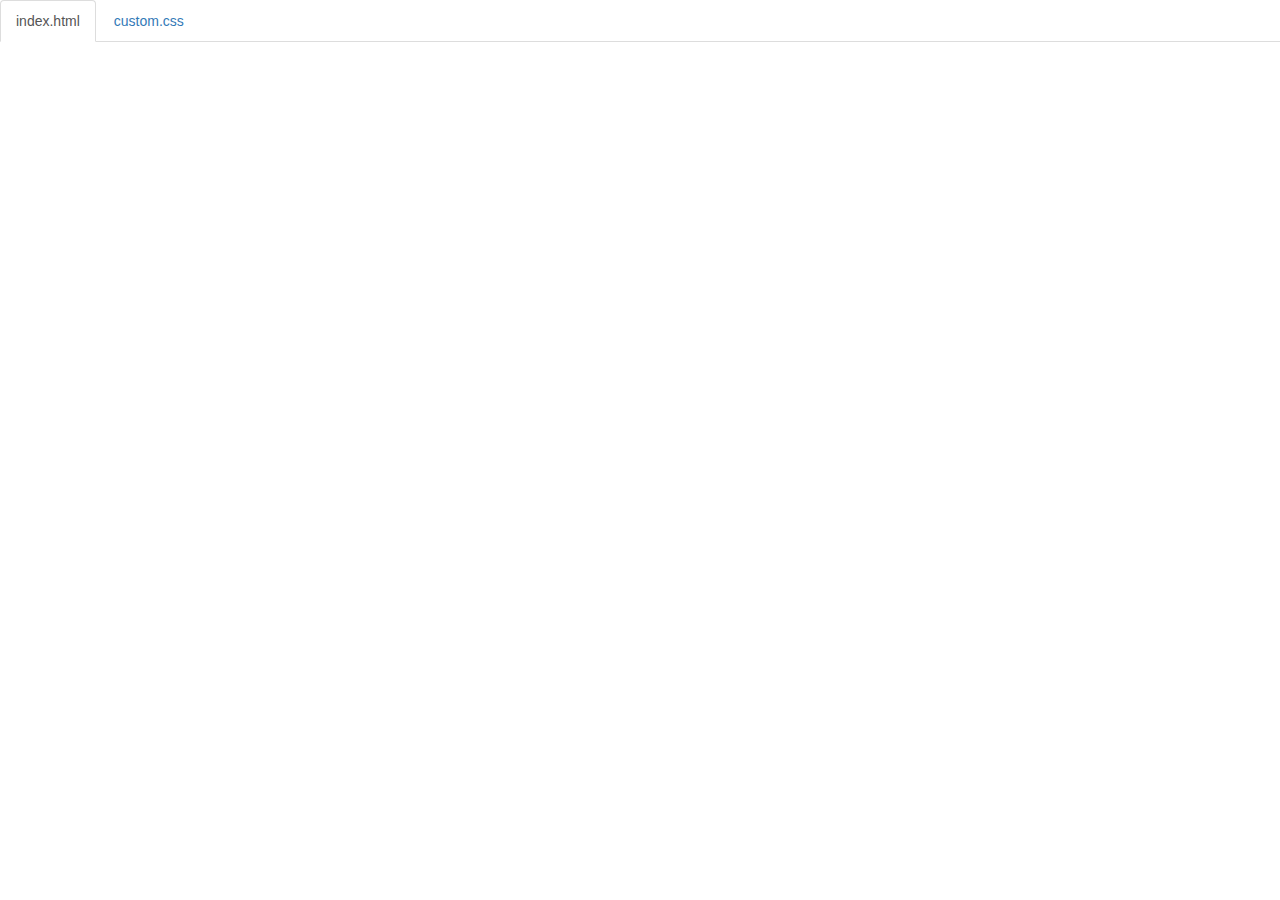
<file: personal-project/code.html>
<!DOCTYPE html>
<html lang="en">

<head>
    <title>Code</title>
    <meta charset="utf-8">
    <meta name="viewport" content="width=device-width, initial-scale=1">
    <link rel="stylesheet" href="https://maxcdn.bootstrapcdn.com/bootstrap/3.3.6/css/bootstrap.min.css">
    <script src="https://ajax.googleapis.com/ajax/libs/jquery/1.12.0/jquery.min.js"></script>
    <script src="https://maxcdn.bootstrapcdn.com/bootstrap/3.3.6/js/bootstrap.min.js"></script>
    <style>
        body {
            padding-top: 50px;
        }
        
        .navbar-fixed-top {
            background-color: white;
        }
    </style>
</head>

<body>

    <div class="container-fluid">
        <ul class="nav nav-tabs navbar-fixed-top">
            <li class="active"><a href="#index">index.html</a></li>
            <li><a href="#custom">custom.css</a></li>
        </ul>

        <!-- 
URL structure:
https://gist-it.appspot.com/github/OWNERS-USERNAME/REPO-NAME/raw/master/PATH/TO/FILE?footer=0

EXAMPLE: 
https://gist-it.appspot.com/github/bmuellerhstat/shabr/raw/master/index.html?footer=0
-->
        <div class="tab-content">
            <div id="index" class="tab-pane fade in active">
                <script src="https://gist-it.appspot.com/github/paolac8171/website-immigration/raw/master/personal-project/index.html?footer=0"></script>
            </div>
            <div id="custom" class="tab-pane fade">
                <script src="https://gist-it.appspot.com/github/paolac8171/website-immigration/raw/master/personal-project/style.css?footer=0"></script>
            </div>
        </div>

        <script>
            $(document).ready(function() {
                $(".nav-tabs a").click(function() {
                    $(this).tab('show');
                });
                $('.nav-tabs a').on('shown.bs.tab', function(event) {
                    var x = $(event.target).text(); // active tab
                    var y = $(event.relatedTarget).text(); // previous tab
                    $(".act span").text(x);
                    $(".prev span").text(y);
                });

                // custom code font-size (uncomment below to see effect)
                // $('pre').css('font-size','16px');
            });
        </script>

</body>

</html>
</file>
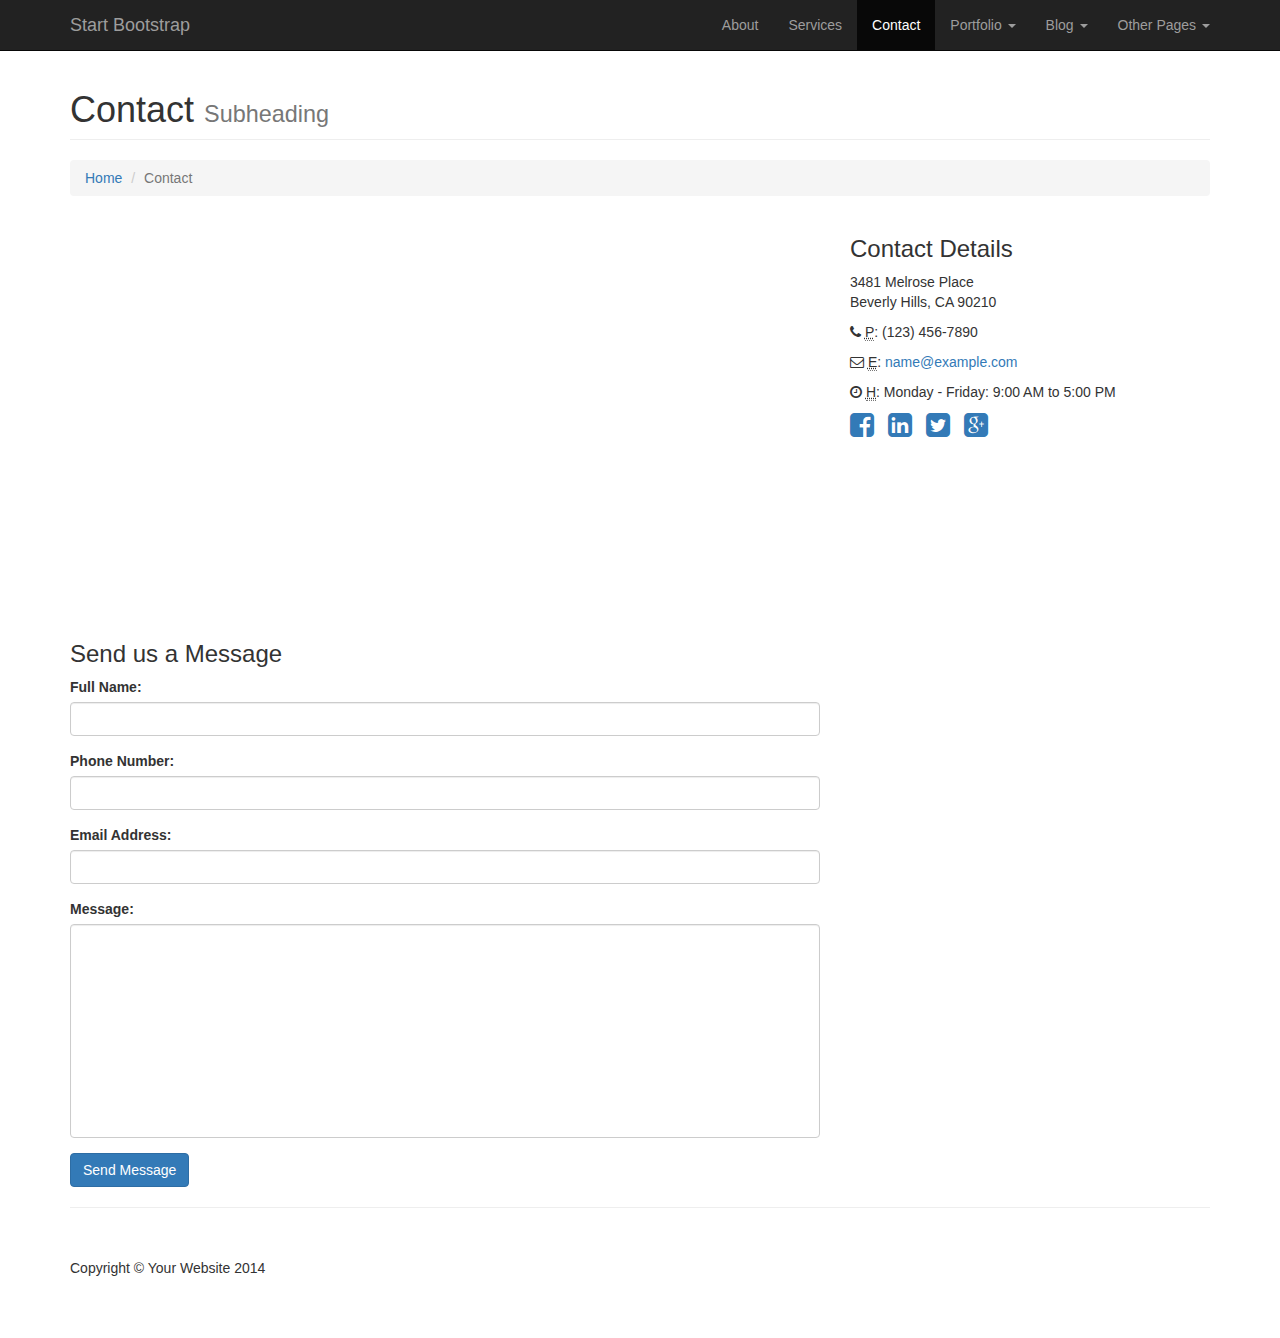
<file: startbootstrap-modern-business-gh-pages/contact.html>
<!DOCTYPE html>
<html lang="en">

<head>

    <meta charset="utf-8">
    <meta http-equiv="X-UA-Compatible" content="IE=edge">
    <meta name="viewport" content="width=device-width, initial-scale=1">
    <meta name="description" content="">
    <meta name="author" content="">

    <title>Modern Business - Start Bootstrap Template</title>

    <!-- Bootstrap Core CSS -->
    <link href="css/bootstrap.min.css" rel="stylesheet">

    <!-- Custom CSS -->
    <link href="css/modern-business.css" rel="stylesheet">

    <!-- Custom Fonts -->
    <link href="font-awesome/css/font-awesome.min.css" rel="stylesheet" type="text/css">

    <!-- HTML5 Shim and Respond.js IE8 support of HTML5 elements and media queries -->
    <!-- WARNING: Respond.js doesn't work if you view the page via file:// -->
    <!--[if lt IE 9]>
        <script src="https://oss.maxcdn.com/libs/html5shiv/3.7.0/html5shiv.js"></script>
        <script src="https://oss.maxcdn.com/libs/respond.js/1.4.2/respond.min.js"></script>
    <![endif]-->

</head>

<body>

    <!-- Navigation -->
    <nav class="navbar navbar-inverse navbar-fixed-top" role="navigation">
        <div class="container">
            <!-- Brand and toggle get grouped for better mobile display -->
            <div class="navbar-header">
                <button type="button" class="navbar-toggle" data-toggle="collapse" data-target="#bs-example-navbar-collapse-1">
                    <span class="sr-only">Toggle navigation</span>
                    <span class="icon-bar"></span>
                    <span class="icon-bar"></span>
                    <span class="icon-bar"></span>
                </button>
                <a class="navbar-brand" href="index.html">Start Bootstrap</a>
            </div>
            <!-- Collect the nav links, forms, and other content for toggling -->
            <div class="collapse navbar-collapse" id="bs-example-navbar-collapse-1">
                <ul class="nav navbar-nav navbar-right">
                    <li>
                        <a href="about.html">About</a>
                    </li>
                    <li>
                        <a href="services.html">Services</a>
                    </li>
                    <li class="active">
                        <a href="contact.html">Contact</a>
                    </li>
                    <li class="dropdown">
                        <a href="#" class="dropdown-toggle" data-toggle="dropdown">Portfolio <b class="caret"></b></a>
                        <ul class="dropdown-menu">
                            <li>
                                <a href="portfolio-1-col.html">1 Column Portfolio</a>
                            </li>
                            <li>
                                <a href="portfolio-2-col.html">2 Column Portfolio</a>
                            </li>
                            <li>
                                <a href="portfolio-3-col.html">3 Column Portfolio</a>
                            </li>
                            <li>
                                <a href="portfolio-4-col.html">4 Column Portfolio</a>
                            </li>
                            <li>
                                <a href="portfolio-item.html">Single Portfolio Item</a>
                            </li>
                        </ul>
                    </li>
                    <li class="dropdown">
                        <a href="#" class="dropdown-toggle" data-toggle="dropdown">Blog <b class="caret"></b></a>
                        <ul class="dropdown-menu">
                            <li>
                                <a href="blog-home-1.html">Blog Home 1</a>
                            </li>
                            <li>
                                <a href="blog-home-2.html">Blog Home 2</a>
                            </li>
                            <li>
                                <a href="blog-post.html">Blog Post</a>
                            </li>
                        </ul>
                    </li>
                    <li class="dropdown">
                        <a href="#" class="dropdown-toggle" data-toggle="dropdown">Other Pages <b class="caret"></b></a>
                        <ul class="dropdown-menu">
                            <li>
                                <a href="full-width.html">Full Width Page</a>
                            </li>
                            <li>
                                <a href="sidebar.html">Sidebar Page</a>
                            </li>
                            <li>
                                <a href="faq.html">FAQ</a>
                            </li>
                            <li>
                                <a href="404.html">404</a>
                            </li>
                            <li>
                                <a href="pricing.html">Pricing Table</a>
                            </li>
                        </ul>
                    </li>
                </ul>
            </div>
            <!-- /.navbar-collapse -->
        </div>
        <!-- /.container -->
    </nav>

    <!-- Page Content -->
    <div class="container">

        <!-- Page Heading/Breadcrumbs -->
        <div class="row">
            <div class="col-lg-12">
                <h1 class="page-header">Contact
                    <small>Subheading</small>
                </h1>
                <ol class="breadcrumb">
                    <li><a href="index.html">Home</a>
                    </li>
                    <li class="active">Contact</li>
                </ol>
            </div>
        </div>
        <!-- /.row -->

        <!-- Content Row -->
        <div class="row">
            <!-- Map Column -->
            <div class="col-md-8">
                <!-- Embedded Google Map -->
                <iframe width="100%" height="400px" frameborder="0" scrolling="no" marginheight="0" marginwidth="0" src="http://maps.google.com/maps?hl=en&amp;ie=UTF8&amp;ll=37.0625,-95.677068&amp;spn=56.506174,79.013672&amp;t=m&amp;z=4&amp;output=embed"></iframe>
            </div>
            <!-- Contact Details Column -->
            <div class="col-md-4">
                <h3>Contact Details</h3>
                <p>
                    3481 Melrose Place<br>Beverly Hills, CA 90210<br>
                </p>
                <p><i class="fa fa-phone"></i> 
                    <abbr title="Phone">P</abbr>: (123) 456-7890</p>
                <p><i class="fa fa-envelope-o"></i> 
                    <abbr title="Email">E</abbr>: <a href="mailto:name@example.com">name@example.com</a>
                </p>
                <p><i class="fa fa-clock-o"></i> 
                    <abbr title="Hours">H</abbr>: Monday - Friday: 9:00 AM to 5:00 PM</p>
                <ul class="list-unstyled list-inline list-social-icons">
                    <li>
                        <a href="#"><i class="fa fa-facebook-square fa-2x"></i></a>
                    </li>
                    <li>
                        <a href="#"><i class="fa fa-linkedin-square fa-2x"></i></a>
                    </li>
                    <li>
                        <a href="#"><i class="fa fa-twitter-square fa-2x"></i></a>
                    </li>
                    <li>
                        <a href="#"><i class="fa fa-google-plus-square fa-2x"></i></a>
                    </li>
                </ul>
            </div>
        </div>
        <!-- /.row -->

        <!-- Contact Form -->
        <!-- In order to set the email address and subject line for the contact form go to the bin/contact_me.php file. -->
        <div class="row">
            <div class="col-md-8">
                <h3>Send us a Message</h3>
                <form name="sentMessage" id="contactForm" novalidate>
                    <div class="control-group form-group">
                        <div class="controls">
                            <label>Full Name:</label>
                            <input type="text" class="form-control" id="name" required data-validation-required-message="Please enter your name.">
                            <p class="help-block"></p>
                        </div>
                    </div>
                    <div class="control-group form-group">
                        <div class="controls">
                            <label>Phone Number:</label>
                            <input type="tel" class="form-control" id="phone" required data-validation-required-message="Please enter your phone number.">
                        </div>
                    </div>
                    <div class="control-group form-group">
                        <div class="controls">
                            <label>Email Address:</label>
                            <input type="email" class="form-control" id="email" required data-validation-required-message="Please enter your email address.">
                        </div>
                    </div>
                    <div class="control-group form-group">
                        <div class="controls">
                            <label>Message:</label>
                            <textarea rows="10" cols="100" class="form-control" id="message" required data-validation-required-message="Please enter your message" maxlength="999" style="resize:none"></textarea>
                        </div>
                    </div>
                    <div id="success"></div>
                    <!-- For success/fail messages -->
                    <button type="submit" class="btn btn-primary">Send Message</button>
                </form>
            </div>

        </div>
        <!-- /.row -->

        <hr>

        <!-- Footer -->
        <footer>
            <div class="row">
                <div class="col-lg-12">
                    <p>Copyright &copy; Your Website 2014</p>
                </div>
            </div>
        </footer>

    </div>
    <!-- /.container -->

    <!-- jQuery -->
    <script src="js/jquery.js"></script>

    <!-- Bootstrap Core JavaScript -->
    <script src="js/bootstrap.min.js"></script>

    <!-- Contact Form JavaScript -->
    <!-- Do not edit these files! In order to set the email address and subject line for the contact form go to the bin/contact_me.php file. -->
    <script src="js/jqBootstrapValidation.js"></script>
    <script src="js/contact_me.js"></script>

</body>

</html>
</file>
<file: startbootstrap-modern-business-gh-pages/css/modern-business.css>
/*!
 * Start Bootstrap - Modern Business (http://startbootstrap.com/)
 * Copyright 2013-2016 Start Bootstrap
 * Licensed under MIT (https://github.com/BlackrockDigital/startbootstrap/blob/gh-pages/LICENSE)
 */

/* Global Styles */

html,
body {
    height: 100%;
}

body {
    padding-top: 50px; /* Required padding for .navbar-fixed-top. Remove if using .navbar-static-top. Change if height of navigation changes. */
}

.img-portfolio {
    margin-bottom: 30px;
}

.img-hover:hover {
    opacity: 0.8;
}

/* Home Page Carousel */

header.carousel {
    height: 50%;
}

header.carousel .item,
header.carousel .item.active,
header.carousel .carousel-inner {
    height: 100%;
}

header.carousel .fill {
    width: 100%;
    height: 100%;
    background-position: center;
    background-size: cover;
}

/* 404 Page Styles */

.error-404 {
    font-size: 100px;
}

/* Pricing Page Styles */

.price {
    display: block;
    font-size: 50px;
    line-height: 50px;
}

.price sup {
    top: -20px;
    left: 2px;
    font-size: 20px;
}

.period {
    display: block;
    font-style: italic;
}

/* Footer Styles */

footer {
    margin: 50px 0;
}

/* Responsive Styles */

@media(max-width:991px) {
    .customer-img,
    .img-related {
        margin-bottom: 30px;
    }
}

@media(max-width:767px) {
    .img-portfolio {
        margin-bottom: 15px;
    }

    header.carousel .carousel {
        height: 70%;
    }
}
</file>
